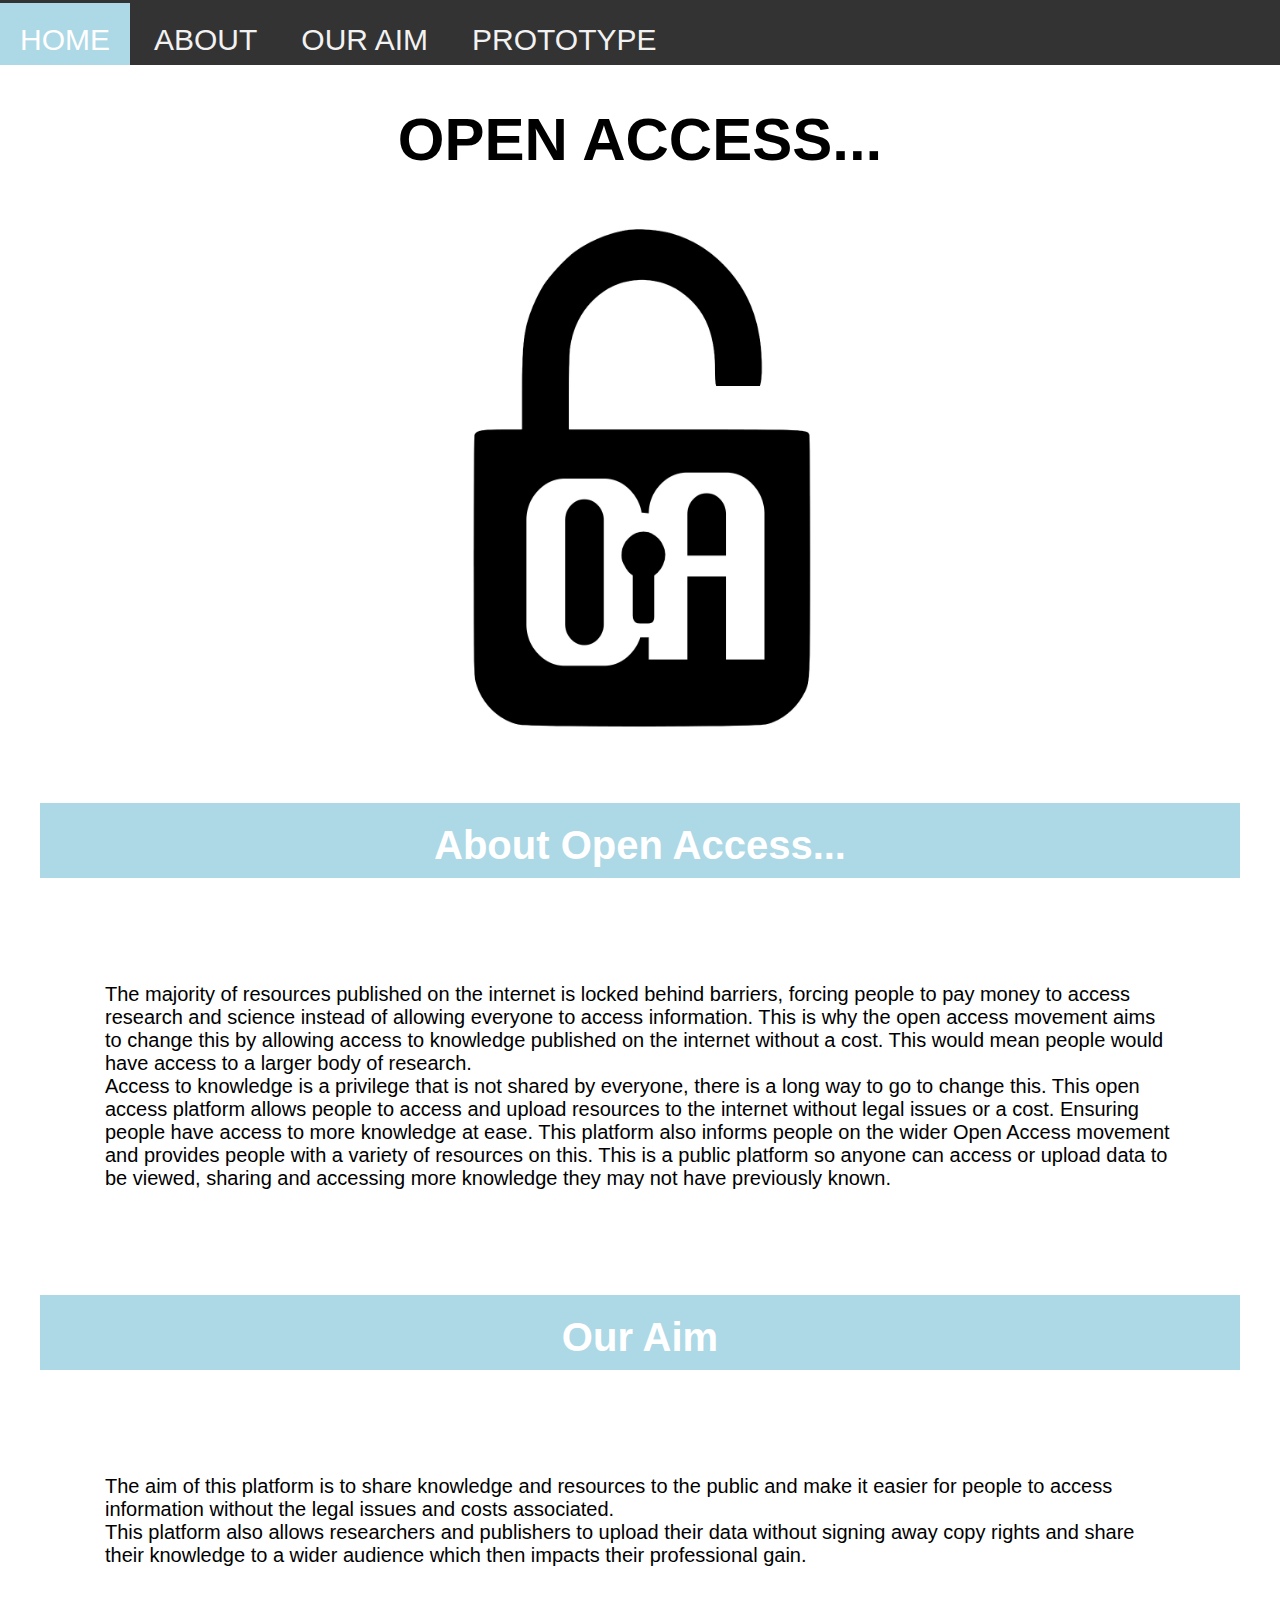
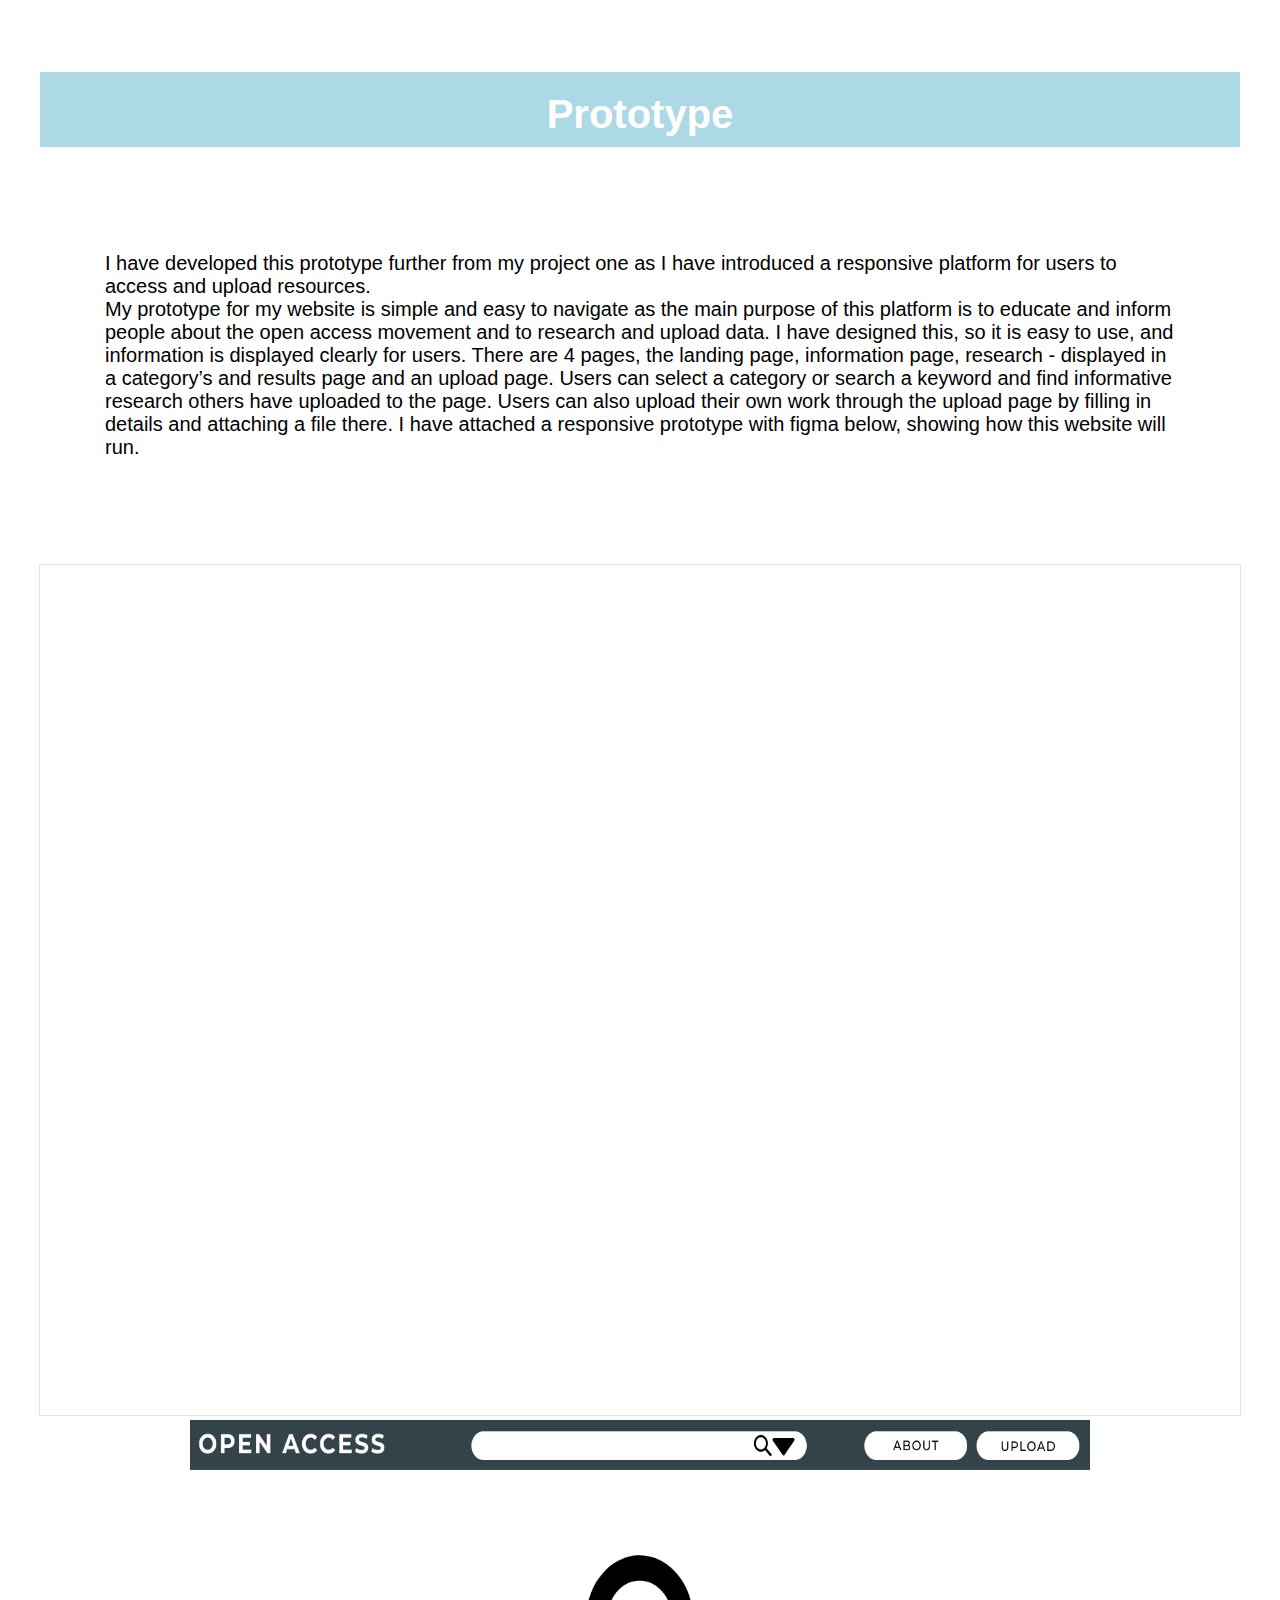
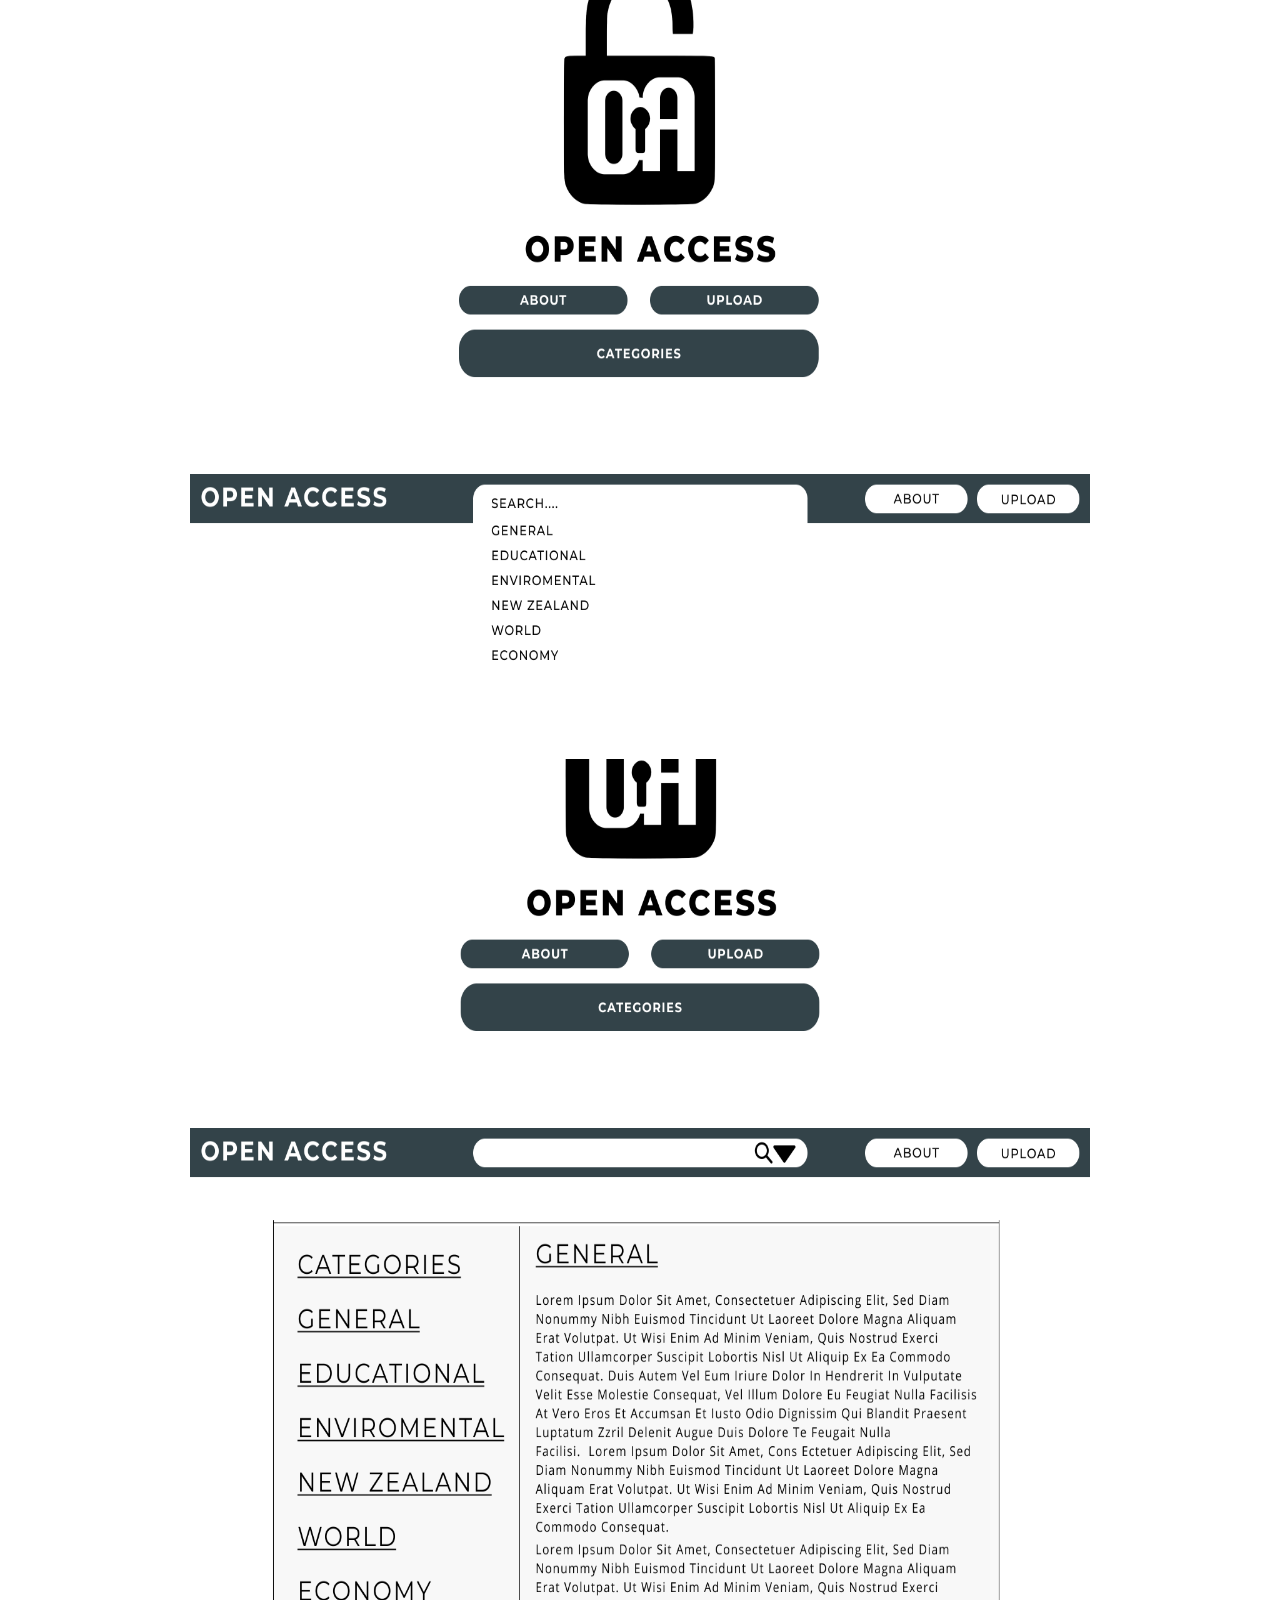
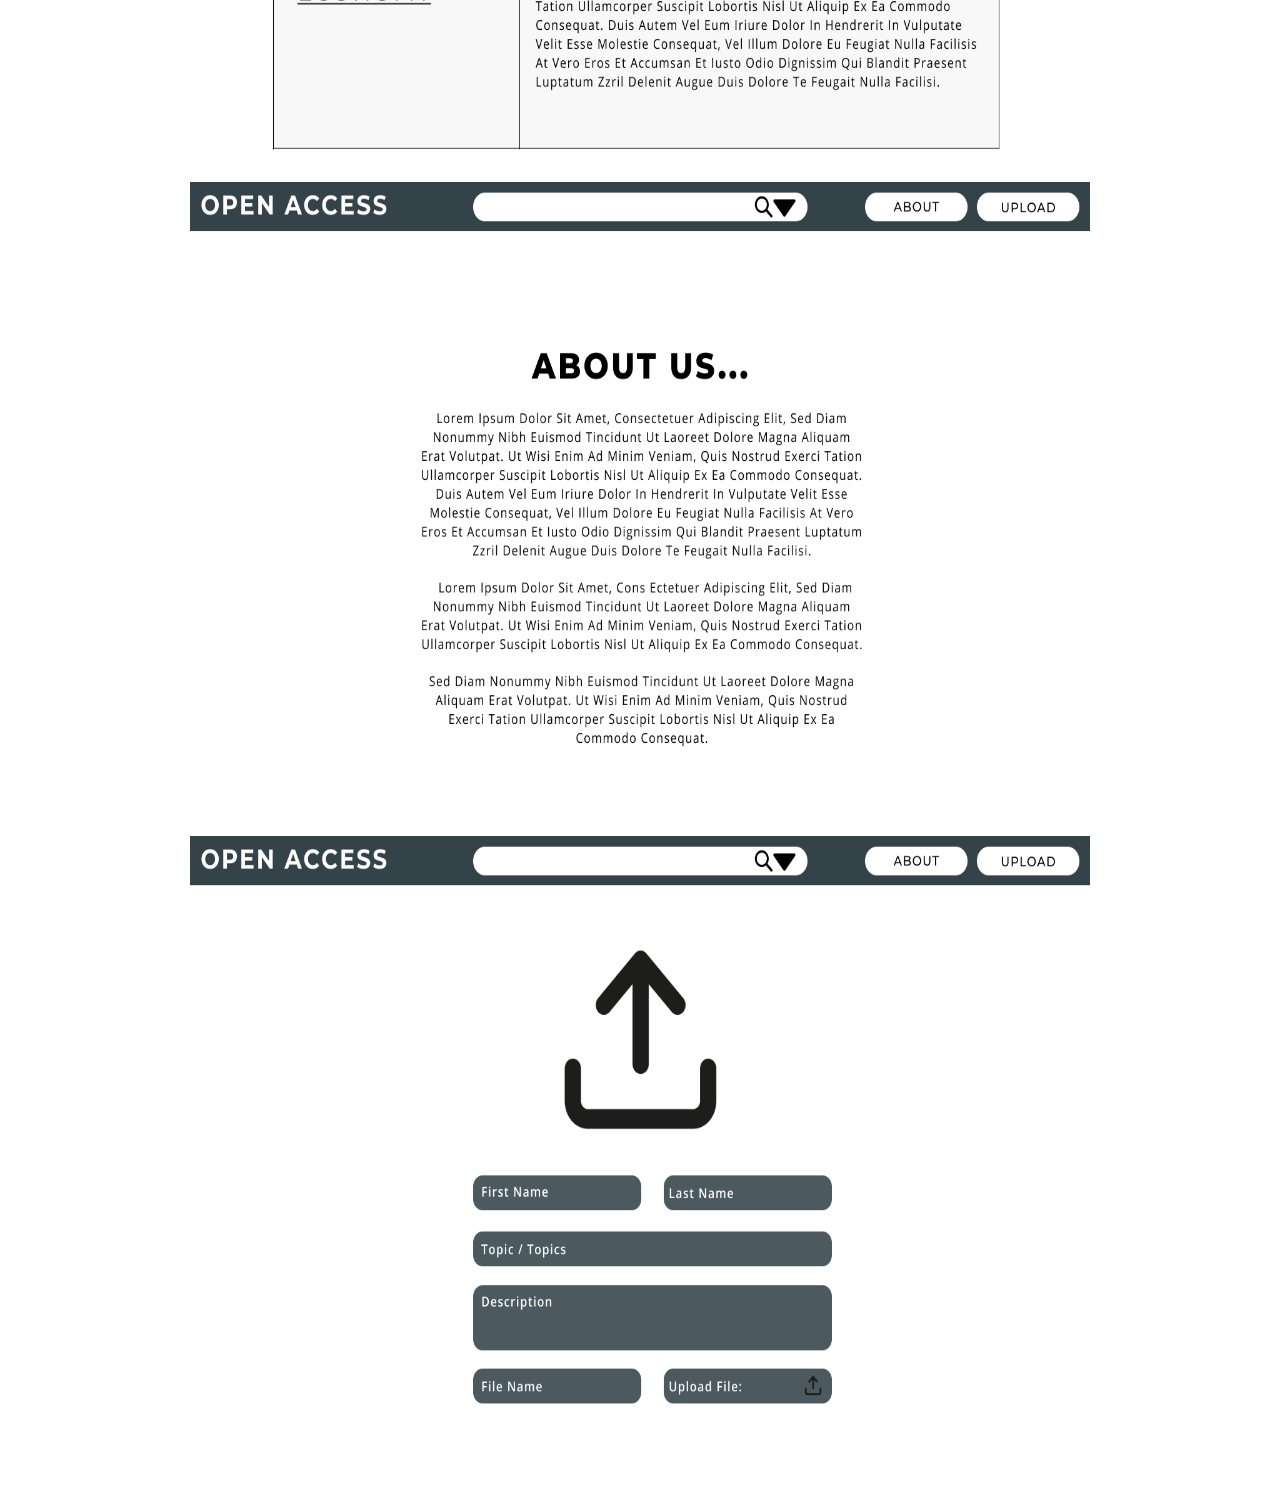
<file: index.html>
<!DOCTYPE html>
<html>
<head>
<title>OPEN ACESS</title>
<link rel="stylesheet" type="text/css" href="main.css">
</head>
<body>

	<div class="topnav">
  		<a class="active" href="#home">HOME</a>
  		<a href="#About">ABOUT</a>
  		<a href="#Concept">OUR AIM</a>
  		<a href="#What It Is">PROTOTYPE</a>
	</div>
<div>
	<h1>OPEN ACCESS...</h1>
</div>

<div>
	<center>
	<img src="oalogo.jpg" alt="logo" width="480" height="525">
	</center>
</div>
<div>
	
</div>
<div>
	<div id="About">
	<header>
	<h2>About Open Access...</h2>
	</header>
	<p>The majority of resources published on the internet is locked behind barriers, forcing people to pay money to access research and science instead of allowing everyone to access information. This is why the open access movement aims to change this by allowing access to knowledge published on the internet without a cost. This would mean people would have access to a larger body of research. <Br>
	Access to knowledge is a privilege that is not shared by everyone, there is a long way to go to change this.
	This open access platform allows people to access and upload resources to the internet without legal issues or a cost. Ensuring people have access to more knowledge at ease. This platform also informs people on the wider Open Access movement and provides people with a variety of resources on this. This is a public platform so anyone can access or upload data to be viewed, sharing and accessing more knowledge they may not have previously known. 

 </p>
 
</div>

<div>
	<div id="Concept">
	<header>
	<h2> Our Aim </h2>
	</header>
	<p>The aim of this platform is to share knowledge and resources to the public and make it easier for people to access information without the legal issues and costs associated. <br> This platform also allows researchers and publishers to upload their data without signing away copy rights and share their knowledge to a wider audience which then impacts their professional gain.  </p>
</div>
</div>

<div>
	<div id="What It Is">
	<header>
		<h2>Prototype</h2>
	</header>
	<p>
		I have developed this prototype further from my project one as I have introduced a responsive platform for users to access and upload resources. <br>
		My prototype for my website is simple and easy to navigate as the main purpose of this platform is to educate and inform people about the open access movement and to research and upload data. I have designed this, so it is easy to use, and information is displayed clearly for users. There are 4 pages, the landing page, information page, research - displayed in a category’s and results page and an upload page. Users can select a category or search a keyword and find informative research others have uploaded to the page. Users can also upload their own work through the upload page by filling in details and attaching a file there. I have attached a responsive prototype with figma below, showing how this website will run. 
	</p>
	<center>
	<iframe style="border: 1px solid rgba(0, 0, 0, 0.1);" width="1200" height="850" src="https://www.figma.com/embed?embed_host=share&url=https%3A%2F%2Fwww.figma.com%2Fproto%2FbDOQOrW41UvixhPL3BYi1d%2FUntitled%3Fnode-id%3D1%253A4%26viewport%3D2254%252C1793%252C0.3668556213378906%26scaling%3Dmin-zoom&chrome=DOCUMENTATION" allowfullscreen></iframe>
	</center>
	<center>
	<img src="1.png" alt="Diagram" width="900" height="650">
	<img src="2.png" alt="Diagram" width="900" height="650">
	<img src="3.png" alt="Diagram" width="900" height="650">
	<img src="4.png" alt="Diagram" width="900" height="650">
	<img src="5.png" alt="Diagram" width="900" height="650">
	</center>
</div>





</body>
</html>
</file>
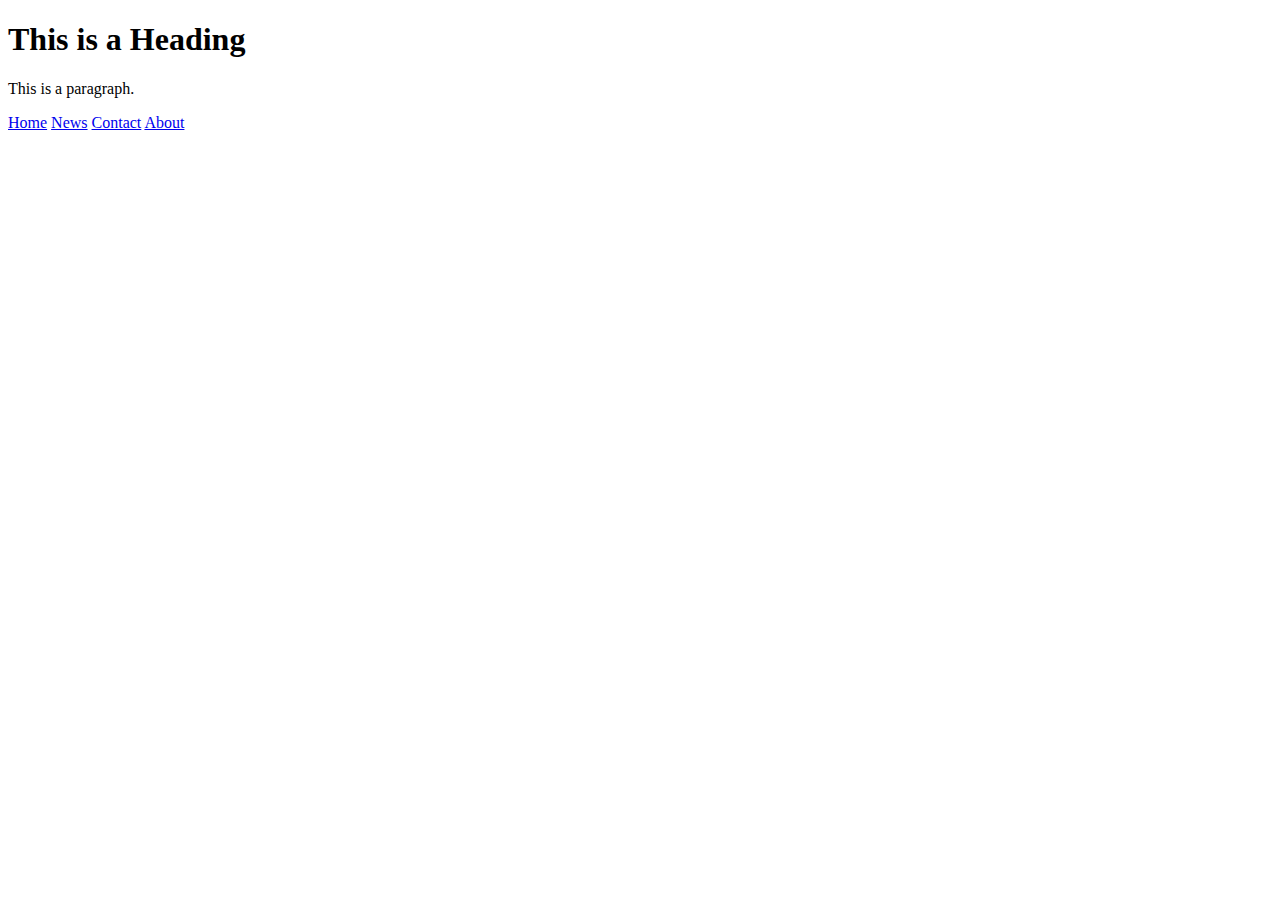
<file: indexOA.html>
<!DOCTYPE html>
<html>
<head>
<title>OPEN ACESS</title>
</head>
<body>

<h1>This is a Heading</h1>
<p>This is a paragraph.</p>

	<div class="topnav">
  		<a class="active" href="#home">Home</a>
  		<a href="#about">News</a>
  		<a href="#contact">Contact</a>
  		<a href="#moreinfo">About</a>
	</div>







</body>
</html>
</file>
<file: main.css>
html,
body {
	 margin: 0px;
    padding: 0px;
    background-color: white;
    min-width: 1000px;
}

h1 {
  color: black;
  font-family: sans-serif;
  text-align: center;
  font-size: 60px;
}

header {
	background-color: lightblue;
	height: 75px;
	margin: 40px;


}


h2 {
	color: white;
	font-family: sans-serif;
  	text-align: center;
  	font-size: 40px;
  	margin: 60px;
    padding: 20px;
}

p {
  font-family: arial;
  font-size: 20px;
  margin: 100px;
  padding: 5px;
}

.topnav {
  background-color: #333;
  width: 100%;
  overflow: hidden;
  align-content: space-around;
  height: 50px;
  padding-top: 15px;
}

/* Style the links inside the navigation bar */
.topnav a {
  color: #f2f2f2;
  text-align: center;
  padding: 20px 20px;
  text-decoration: none;
  font-family: sans-serif;
  font-size: 30px;
  align-content: center;
  align-items: center;
  text-align: center;

}

/* Change the color of links on hover */
.topnav a:hover {
  background-color: #ddd;
  color: black;
}

/* Add a color to the active/current link */
.topnav a.active {
  background-color: lightblue;
  color: white;
}

.header {

}
</file>
